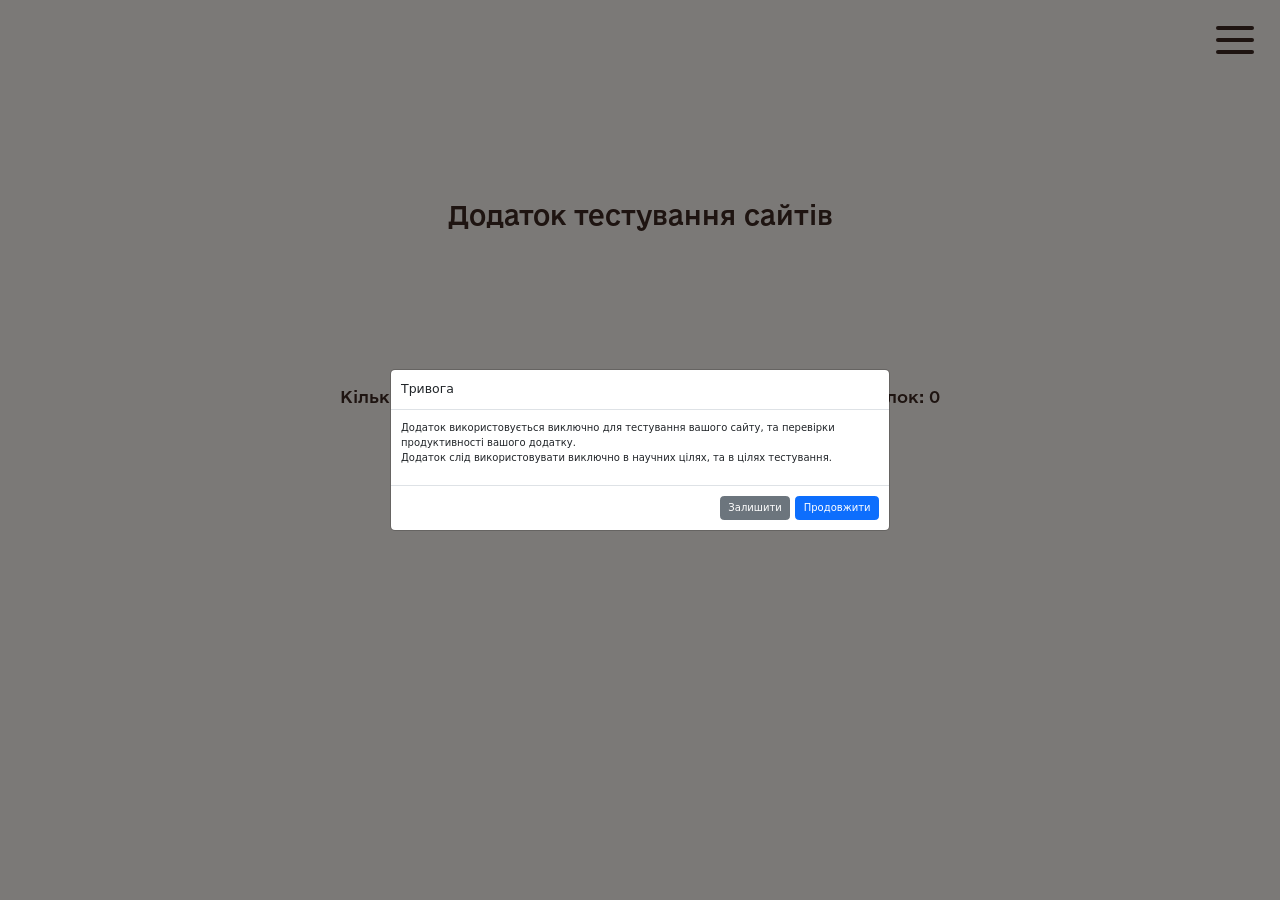
<file: index.html>
<!DOCTYPE html>
<html lang="en">

<head>
  <meta charset="UTF-8" />
  <meta http-equiv="X-UA-Compatible" content="IE=edge" />
  <meta name="viewport" content="width=device-width, initial-scale=1.0" />
  <meta name="theme-color" content="#f7f2ee"/>
  <!-- <meta name="apple-mobile-web-app-capable" content="yes" />
  <meta name="mobile-web-app-capable" content="yes"> -->
  <title>StopRussianWar</title>
  <link rel="stylesheet" href="./style.css" />
  <link href="https://cdn.jsdelivr.net/npm/bootstrap@5.1.3/dist/css/bootstrap.min.css" rel="stylesheet"
    integrity="sha384-1BmE4kWBq78iYhFldvKuhfTAU6auU8tT94WrHftjDbrCEXSU1oBoqyl2QvZ6jIW3" crossorigin="anonymous" />
    <link rel="manifest" href="manifest.json">

<link rel="apple-touch-icon" sizes="192x192" href="/img/maskable_icon_x192.png">
<link rel="apple-touch-startup-image" href="/img/maskable_icon_x192.png">
<meta name="apple-mobile-web-app-title" content="StopRussianWar">



  <script src="https://cdn.jsdelivr.net/npm/bootstrap@5.1.3/dist/js/bootstrap.min.js"
    integrity="sha384-QJHtvGhmr9XOIpI6YVutG+2QOK9T+ZnN4kzFN1RtK3zEFEIsxhlmWl5/YESvpZ13"
    crossorigin="anonymous"> </script>
    <link rel="apple-touch-icon" href="/img/uaukraineflag_111966.png">
    
</head>

<body>
  <div class="modal" id="exampleModal" tabindex="-1" role="dialog" aria-labelledby="exampleModalLabel"
    aria-hidden="true" data-bs-backdrop="static" data-bs-keyboard="false">
    <div class="modal-dialog modal-dialog-centered" role="document">
      <div class="modal-content">
        <div class="modal-header">
          <h5 class="modal-title" id="exampleModalLabel">Тривога</h5>
        </div>
        <div class="modal-body">
          <p>
            Додаток використовується виключно для тестування вашого сайту, та перевірки продуктивності вашого додатку. <br> Додаток слід використовувати виключно в научних цілях, та в цілях тестування.
          </p>
        </div>
        <div class="modal-footer">
          <button type="button" class="btn btn-secondary" onclick="window.location.href='https://www.google.com'">
            Залишити
          </button>
          <button type="button" class="btn btn-primary" data-dismiss="exampleModalLabel"
            onclick="togglePause(); myModal.toggle();">
            Продовжити
          </button>
        </div>
      </div>
    </div>
  </div>

  <div class="App">
    <button class="burger__menu" id="burger__menu" onclick="openMenu()">
      <svg class="burger_svg" width="48px" height="48px" viewBox="0 0 48 48" xmlns="http://www.w3.org/2000/svg">
        <title>70 Basic icons by Xicons.co</title>
        <path d="M41,14H7a2,2,0,0,1,0-4H41A2,2,0,0,1,41,14Z"  />
        <path d="M41,26H7a2,2,0,0,1,0-4H41A2,2,0,0,1,41,26Z"  />
        <path d="M41,38H7a2,2,0,0,1,0-4H41A2,2,0,0,1,41,38Z" />
      </svg>
    </button>
    <div class="list__settings" id="list__settings" style="display: none">
      <div class="icon__button">
        <a href="index-eng.html" class="button img">
          <svg xmlns="http://www.w3.org/2000/svg" xmlns:xlink="http://www.w3.org/1999/xlink" version="1.1" id="Layer_1" x="0px" y="0px" viewBox="0 0 55.2 38.4" style="enable-background:new 0 0 55.2 38.4" xml:space="preserve"><style type="text/css">
            .st0{fill:#FFD500;}
            .st1{fill:#005BBB;}
          </style><g><path class="st1" d="M3.03,0h49.13c1.67,0,3.03,1.36,3.03,3.03v32.33c0,1.67-1.37,3.03-3.03,3.03H3.03C1.37,38.4,0,37.04,0,35.37 V3.03C0,1.36,1.37,0,3.03,0L3.03,0z"/><path class="st0" d="M0,19.2h55.2v16.17c0,1.67-1.37,3.03-3.03,3.03H3.03C1.37,38.4,0,37.04,0,35.37V19.2L0,19.2z"/></g></svg>
        </a>
        <button class="button setting">
          <svg class="svg_setting" xmlns="http://www.w3.org/2000/svg"  viewBox="0 0 50 50" width="50px" height="50px"><path d="M47.16,21.221l-5.91-0.966c-0.346-1.186-0.819-2.326-1.411-3.405l3.45-4.917c0.279-0.397,0.231-0.938-0.112-1.282l-3.889-3.887c-0.347-0.346-0.893-0.391-1.291-0.104l-4.843,3.481c-1.089-0.602-2.239-1.08-3.432-1.427l-1.031-5.886C28.607,2.35,28.192,2,27.706,2h-5.5c-0.49,0-0.908,0.355-0.987,0.839l-0.956,5.854c-1.2,0.345-2.352,0.818-3.437,1.412l-4.83-3.45c-0.399-0.285-0.942-0.239-1.289,0.106L6.82,10.648c-0.343,0.343-0.391,0.883-0.112,1.28l3.399,4.863c-0.605,1.095-1.087,2.254-1.438,3.46l-5.831,0.971c-0.482,0.08-0.836,0.498-0.836,0.986v5.5c0,0.485,0.348,0.9,0.825,0.985l5.831,1.034c0.349,1.203,0.831,2.362,1.438,3.46l-3.441,4.813c-0.284,0.397-0.239,0.942,0.106,1.289l3.888,3.891c0.343,0.343,0.884,0.391,1.281,0.112l4.87-3.411c1.093,0.601,2.248,1.078,3.445,1.424l0.976,5.861C21.3,47.647,21.717,48,22.206,48h5.5c0.485,0,0.9-0.348,0.984-0.825l1.045-5.89c1.199-0.353,2.348-0.833,3.43-1.435l4.905,3.441c0.398,0.281,0.938,0.232,1.282-0.111l3.888-3.891c0.346-0.347,0.391-0.894,0.104-1.292l-3.498-4.857c0.593-1.08,1.064-2.222,1.407-3.408l5.918-1.039c0.479-0.084,0.827-0.5,0.827-0.985v-5.5C47.999,21.718,47.644,21.3,47.16,21.221z M25,32c-3.866,0-7-3.134-7-7c0-3.866,3.134-7,7-7s7,3.134,7,7C32,28.866,28.866,32,25,32z"/></svg>
        </button>
       

        <button class="button cancel" onclick="closeMenu()">
          <svg class="svg_close"  xmlns="http://www.w3.org/2000/svg"  viewBox="0 0 24 24" width="24px" height="24px"><path d="M 4.7070312 3.2929688 L 3.2929688 4.7070312 L 10.585938 12 L 3.2929688 19.292969 L 4.7070312 20.707031 L 12 13.414062 L 19.292969 20.707031 L 20.707031 19.292969 L 13.414062 12 L 20.707031 4.7070312 L 19.292969 3.2929688 L 12 10.585938 L 4.7070312 3.2929688 z"/></svg>
        </button>
      </div>

      <button class="button show_banned" onclick="openBannedSited()">Список тестованих сайтів</button>
      <button class="button download">Додаток на телефон</button>
    </div>
    <h1 class="app__heading">Додаток тестування сайтів</h1>
    <div class="stats__block">
      <p class="number_of_requests">
        Кількість запросів: <span id="totalerrors">0</span>
      </p>
      <p class="number_of_requests error">
        Кількість помилок: <span id="totalrequests">0</span>
      </p>
    </div>
  </div>
  <div class="desc text-center">
    <button type="button" class="btn btn-primary" onclick="togglePause();" style="display: none">
      Пауза
    </button>
  </div>

  <div id="stats" class="container" style="display: none">
    <div class="row"></div>
  </div>



  <div class="settigs_block">
    <h1 class="settings_heading">Налаштування додатку</h1>
    <div class="input__radio">
      <p class="input__name">Вмикати додаток при вмиканні комп'ютера</p>
      <input class="checkbox" type="checkbox">
    </div>
    <div class="input__range">
      <p class="input__name">Кількість потоків</p>
      <input class="range" type="range" name="" id="">
    </div>
    <button class="change__theme">Змінити тему</button>


  </div>
<div class="download__block">
  <h1 class="download__heading">QR код завантаження додатку</h1>
  <img class="download__image" src="./img/qr.png" alt="">
</div>
</body>
<script src="./script/script.js"></script>
<script src="./script/modal.js"></script>
<script src="app.js"></script>



</html>
</file>
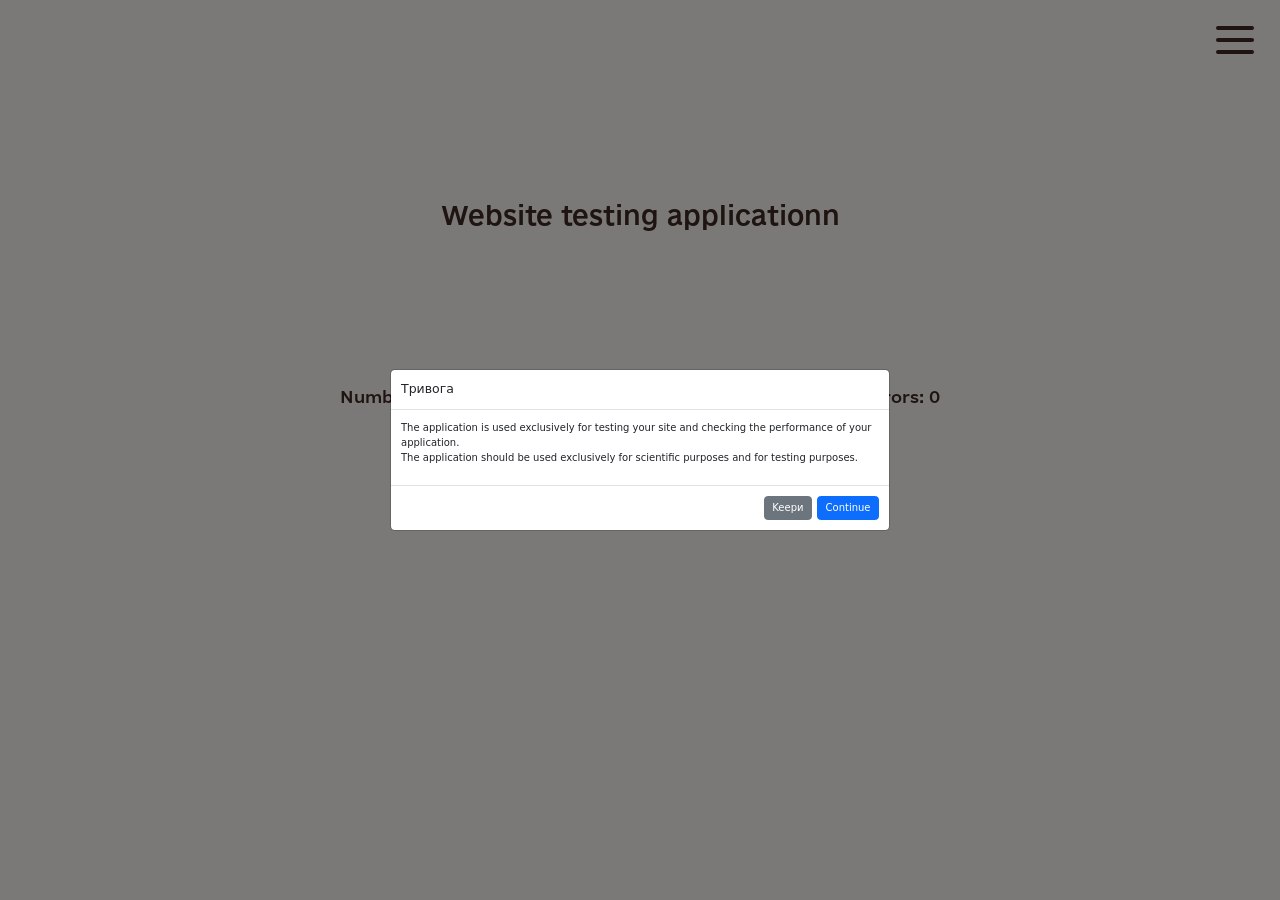
<file: index-eng.html>
<!DOCTYPE html>
<html lang="en">

<head>
  <meta charset="UTF-8" />
  <meta http-equiv="X-UA-Compatible" content="IE=edge" />
  <meta name="viewport" content="width=device-width, initial-scale=1.0" />
  <meta name="theme-color" content="#f7f2ee"/>
  <meta name="apple-mobile-web-app-capable" content="yes" />
  <link href="/img/maskable_icon_x512.png" sizes="512x512" rel="apple-touch-startup-image" />

  <title>StopRussianWar</title>
  <link rel="stylesheet" href="./style.css" />
  <link href="https://cdn.jsdelivr.net/npm/bootstrap@5.1.3/dist/css/bootstrap.min.css" rel="stylesheet"
    integrity="sha384-1BmE4kWBq78iYhFldvKuhfTAU6auU8tT94WrHftjDbrCEXSU1oBoqyl2QvZ6jIW3" crossorigin="anonymous" />
    <link rel="manifest" href="/manifest.json">

  <script src="https://cdn.jsdelivr.net/npm/bootstrap@5.1.3/dist/js/bootstrap.min.js"
    integrity="sha384-QJHtvGhmr9XOIpI6YVutG+2QOK9T+ZnN4kzFN1RtK3zEFEIsxhlmWl5/YESvpZ13"
    crossorigin="anonymous"></script>
</head>

<body>
  <div class="modal" id="exampleModal" tabindex="-1" role="dialog" aria-labelledby="exampleModalLabel"
    aria-hidden="true" data-bs-backdrop="static" data-bs-keyboard="false">
    <div class="modal-dialog modal-dialog-centered" role="document">
      <div class="modal-content">
        <div class="modal-header">
          <h5 class="modal-title" id="exampleModalLabel">Тривога</h5>
        </div>
        <div class="modal-body">
          <p>
            The application is used exclusively for testing your site and checking the performance of your application. <br> The application should be used exclusively for scientific purposes and for testing purposes.
          </p>
        </div>
        <div class="modal-footer">
          <button type="button" class="btn btn-secondary" onclick="window.location.href='https://www.google.com'">
            Keepи
          </button>
          <button type="button" class="btn btn-primary" data-dismiss="exampleModalLabel"
            onclick="togglePause(); myModal.toggle();">
            Continue
          </button>
        </div>
      </div>
    </div>
  </div>

  <div class="App">
    <button class="burger__menu" id="burger__menu" onclick="openMenu()">
      <svg class="burger_svg" width="48px" height="48px" viewBox="0 0 48 48" xmlns="http://www.w3.org/2000/svg">
        <title>70 Basic icons by Xicons.co</title>
        <path d="M41,14H7a2,2,0,0,1,0-4H41A2,2,0,0,1,41,14Z"  />
        <path d="M41,26H7a2,2,0,0,1,0-4H41A2,2,0,0,1,41,26Z" />
        <path d="M41,38H7a2,2,0,0,1,0-4H41A2,2,0,0,1,41,38Z" />
      </svg>
    </button>
    <div class="list__settings" id="list__settings" style="display: none">
      <div class="icon__button">
        <a href="index.html" class="button img">
          <svg xmlns="http://www.w3.org/2000/svg" xmlns:xlink="http://www.w3.org/1999/xlink" version="1.1" id="Layer_1" x="0px" y="0px" viewBox="0 0 55.2 38.4" style="enable-background:new 0 0 55.2 38.4" xml:space="preserve"><style type="text/css">
            .st0{fill:#FFD500;}
            .st1{fill:#005BBB;}
          </style><g><path class="st1" d="M3.03,0h49.13c1.67,0,3.03,1.36,3.03,3.03v32.33c0,1.67-1.37,3.03-3.03,3.03H3.03C1.37,38.4,0,37.04,0,35.37 V3.03C0,1.36,1.37,0,3.03,0L3.03,0z"/><path class="st0" d="M0,19.2h55.2v16.17c0,1.67-1.37,3.03-3.03,3.03H3.03C1.37,38.4,0,37.04,0,35.37V19.2L0,19.2z"/></g></svg>
        </a>
        <button class="button setting">
          <svg fill="#555555" class="svg_setting" xmlns="http://www.w3.org/2000/svg"  viewBox="0 0 50 50" width="50px" height="50px"><path d="M47.16,21.221l-5.91-0.966c-0.346-1.186-0.819-2.326-1.411-3.405l3.45-4.917c0.279-0.397,0.231-0.938-0.112-1.282l-3.889-3.887c-0.347-0.346-0.893-0.391-1.291-0.104l-4.843,3.481c-1.089-0.602-2.239-1.08-3.432-1.427l-1.031-5.886C28.607,2.35,28.192,2,27.706,2h-5.5c-0.49,0-0.908,0.355-0.987,0.839l-0.956,5.854c-1.2,0.345-2.352,0.818-3.437,1.412l-4.83-3.45c-0.399-0.285-0.942-0.239-1.289,0.106L6.82,10.648c-0.343,0.343-0.391,0.883-0.112,1.28l3.399,4.863c-0.605,1.095-1.087,2.254-1.438,3.46l-5.831,0.971c-0.482,0.08-0.836,0.498-0.836,0.986v5.5c0,0.485,0.348,0.9,0.825,0.985l5.831,1.034c0.349,1.203,0.831,2.362,1.438,3.46l-3.441,4.813c-0.284,0.397-0.239,0.942,0.106,1.289l3.888,3.891c0.343,0.343,0.884,0.391,1.281,0.112l4.87-3.411c1.093,0.601,2.248,1.078,3.445,1.424l0.976,5.861C21.3,47.647,21.717,48,22.206,48h5.5c0.485,0,0.9-0.348,0.984-0.825l1.045-5.89c1.199-0.353,2.348-0.833,3.43-1.435l4.905,3.441c0.398,0.281,0.938,0.232,1.282-0.111l3.888-3.891c0.346-0.347,0.391-0.894,0.104-1.292l-3.498-4.857c0.593-1.08,1.064-2.222,1.407-3.408l5.918-1.039c0.479-0.084,0.827-0.5,0.827-0.985v-5.5C47.999,21.718,47.644,21.3,47.16,21.221z M25,32c-3.866,0-7-3.134-7-7c0-3.866,3.134-7,7-7s7,3.134,7,7C32,28.866,28.866,32,25,32z"/></svg>
        </button>
       

        <button class="button cancel" onclick="closeMenu()">
          <svg class="svg_close" fill="#000000" xmlns="http://www.w3.org/2000/svg"  viewBox="0 0 24 24" width="24px" height="24px"><path d="M 4.7070312 3.2929688 L 3.2929688 4.7070312 L 10.585938 12 L 3.2929688 19.292969 L 4.7070312 20.707031 L 12 13.414062 L 19.292969 20.707031 L 20.707031 19.292969 L 13.414062 12 L 20.707031 4.7070312 L 19.292969 3.2929688 L 12 10.585938 L 4.7070312 3.2929688 z"/></svg>
        </button>
      </div>

      <button class="button show_banned" onclick="openBannedSited()">Show banned sites</button>
      <button class="button download">Phone application</button>
    </div>
    <h1 class="app__heading">Website testing applicationn</h1>
    <div class="stats__block">
      <p class="number_of_requests">
        Number of requests: <span id="totalerrors">0</span>
      </p>
      <p class="number_of_requests error">
        Number of errors: <span id="totalrequests">0</span>
      </p>
    </div>
  </div>
  <div class="desc text-center">
    <button type="button" class="btn btn-primary" onclick="togglePause();" style="display: none">
       Pause
    </button>
  </div>

  <div id="stats" class="container" style="display: none">
    <div class="row"></div>
  </div>



  <div class="settigs_block">
    <h1 class="settings_heading">Application settings</h1>
    <div class="input__radio">
      <p class="input__name">Turn on the application when you turn on the computer</p>
      <input class="checkbox" type="checkbox">
    </div>
    <div class="input__range">
      <p class="input__name">Number of threads</p>
      <input class="range" type="range" name="" id="">
    </div>
    <button class="change__theme">Change theme</button>


  </div>
<div class="download__block">
  <h1 class="download__heading">QR code for download app</h1>
  <img class="download__image" src="./img/qr.png" alt="">
</div>
</body>
<script src="./script/script.js"></script>
<script src="./script/modal.js"></script>
<script src="/app.js"></script>

</html>
</file>
<file: style.css>
@font-face {
    font-family: E-Ukraine;
    src: url("./fonts/e-Ukraine-Medium.otf") format("opentype");
}

@font-face {
    font-family: E-Ukraine;
    font-weight: normal;
    src: url("./fonts/e-Ukraine-Medium.otf") format("opentype");
}

html {
    font-size: 10px;
}

html {
    /* background-color: #1e1e1e; */
    background-color: #f7f2ee;
}

body {
    background-color: #f7f2ee;
}

p {
    margin-bottom: 0;
}

.App {
    font-size: 1.6rem;
    font-family: E-Ukraine;
    padding: 0;
    margin: 0;
    /* background-color: #1e1e1e; */
    background-color: #f7f2ee;
    color: white;
}
.download__block{
    display: none;
}
.download__image {
    width: 300px;
    margin: 0 auto;
    display: flex;
}

h4 {
    color: #3d2922
}
.download__heading{
    color: #3d2922;
    text-align: center;
    padding-top: 115px;
}
.settigs_block {
    display: none;
}

.settings_heading {
    margin-top: 200px;
    text-align: center;
    color: #3d2922;
}

.settigs_block {
    background-color: #f7f2ee;
    padding-left: 150px;
    padding-right: 100px;
}

.settings_heading {
    margin-bottom: 50px;
}

.input__radio {
    display: flex;
    align-items: center;
}

.input__range {
    display: flex;
    align-items: center;
}

.input__name {
    font-size: 16px;
    padding-right: 40px;
}

.checkbox {}

.range {
    width: 150px;
    margin-left: 140px;
    margin-left: 70px;
}

td {
    color: #b85736;
}

.requests {
    color: #b85736;
}
h4{
    color: #b85736;
}

.container {
    background-color: #f7f2ee;
}

.burger__menu {
    position: absolute;
    top: 15px;
    right: 15px;
    border: none;
    background-color: transparent;
}

.list__settings {
    display: flex;
    flex-direction: column;
    width: 190px;
    height: 400px;
    position: absolute;
    top: 20px;
    right: 20px;
}

.app__heading {
    margin-top: 200px;
    text-align: center;
    color: #3d2922
}

.stats__block {
    display: flex;
    justify-content: space-between;
    width: 600px;
    margin: 0 auto;
    padding-top: 150px;
    padding-bottom: 85px;
    color: #3d2922;
}

.stats {
    display: none;
}

.img {
    /* background-image: url(./img/uaukraineflag_111966.png); */
    width: 30px;
    height: 30px;
    background-repeat: no-repeat;
    background-size: cover;
    border: none;
    background-color: transparent;

}


.img-eng {
    width: 30px;
    height: 30px;
    background-repeat: no-repeat;
    background-size: cover;
    border: none;
    background-color: transparent;
}

.setting {
    width: 30px;
    height: 30px;
    border: none;


}

.svg_close {
    width: 30px;
    height: 30px;
}

.svg_setting {
    width: 30px;
    height: 30px;
}

.cancel {
    width: 30px;
    height: 30px;
    border: none;
    background-color: transparent;
    margin-bottom: 30px;
}

.button {
    border: none;
    color: #3d2922;
    background-color: transparent;
    margin-bottom: 10px;
}

.download__block {
    display: none;
}

.icon__button {
    display: flex;
    justify-content: space-between;

}

.burger_svg {
    fill: #3d2922;
}

p {
    padding-bottom: 0px;
}

.change__theme {
    margin: 0 auto;
    display: flex;
    margin-top: 20px;
    background: #3d2922;
    border: none;
    border-radius: 20px;
    padding: 10px 40px;
    color: #f7f2ee;
}

.body_black{
    background-color: #1e1e1e;
}
.black{
    color:#f7f2ee !important;
    background-color: #1e1e1e !important;
    fill:#f7f2ee;
}
.app_black{
    color:#f7f2ee;
    background-color: #1e1e1e;
}
.button_black{
    background: #f7f2ee;
    color:#1e1e1e;
}
.settigs_block{
    display: none;
}
.svg_setting{
    fill:#1e1e1e;
}
.svg_black{
    fill:#f7f2ee;
}
.svg_close{
    fill:#1e1e1e; 
}
.svg_black{
    fill:#f7f2ee;
}
@media screen and (min-width: 360px) and (max-width: 600px) {

.stats__block{
    display: block;
    text-align: center;
    width: 100%;
}
.settigs_block{
    padding-left: 0px;
    padding-right: 0px;
}
.app__heading {
    margin: 0 auto;
    margin-top: 200px;
    text-align: center;
    color: #3d2922;
    width: 300px;
    font-size: 30px;
}

p{
    font-size: 24px;
}
.modal-title{
    font-size: 24px;
}
.btn{
    padding: 1.375rem 5.75rem !important;
    
}
.modal-footer{
    display: flex;
    justify-content: space-between;
}
.setting{
    width: 35px;
    height: 35px;
}
.cancel{
    width: 35px;
    height: 35px;
}

.app__heading{
    margin-top: 250px;
}
body{
    background-color: #f7f2ee !important;
}
.download__heading{
    padding-top: 250px;
}
.input__radio{
    display: none;
}
.range{
   margin-left: 20px;
}
.input__range{
    margin: 0 auto;
    display: flex;
    justify-content: center;
    padding-bottom: 50px;
}
.change__theme{
    padding: 18px 70px;
}
.input__name {
    font-size: 20px;
    padding-right: 25px;
}

.settings_heading{
    font-size: 28px;
}
.button{padding: 0;}
.img{
    padding-top: 4px;
}
.white{
    color:;
}
}
</file>
